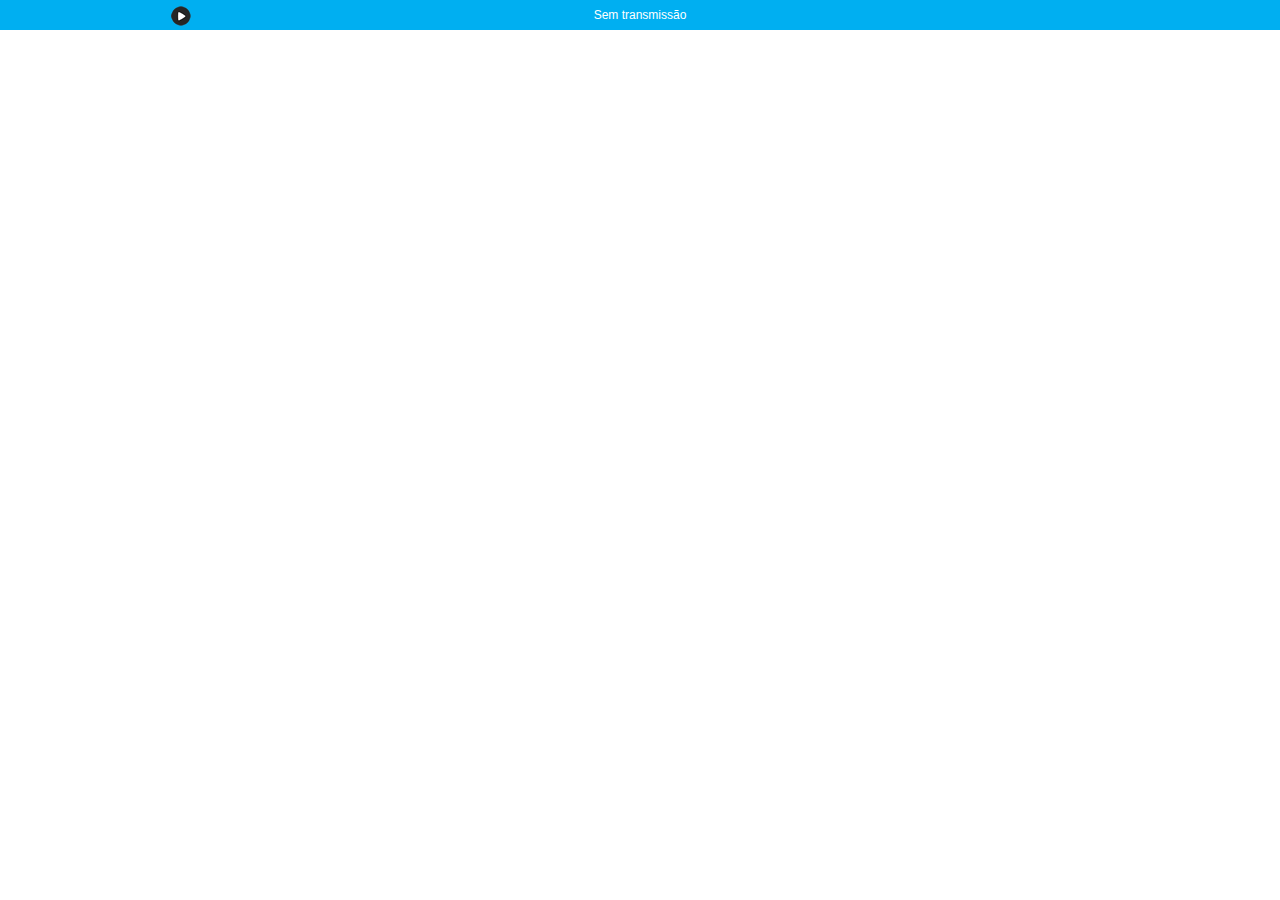
<file: b.html>
﻿
<!DOCTYPE html>
<html>
<head>
	<meta charset="utf-8">
	<meta name="viewport" content="width=device-width, initial-scale=1">
	<title>Rádio Alegria</title>
	<link rel="shortcut icon" href="../favicon.ico">
    <link rel="stylesheet" href="http://fonts.googleapis.com/css?family=Open+Sans:300,400,700">
	<link rel="stylesheet" href="jquery.mobile-1.4.5.min.css">
	<link rel="stylesheet" href="jqm-demos.css">
	<script src="http://demos.jquerymobile.com/1.4.5/js/jquery.js"></script>
	<script src="http://demos.jquerymobile.com/1.4.5/_assets/js/index.js"></script>
	<script src="http://demos.jquerymobile.com/1.4.5/js/jquery.mobile-1.4.5.min.js"></script>
    <script type="text/javascript" src="https://www.google.com/jsapi"></script>
	<style type="text/css">
	
		#img { max-width:100%; height:auto;}
		
		#playcontrols {
			text-align: left;
			margin-top: 1px;
		}
		#playcontrols #activityindicator, #playcontrols #stopbutton {
			display: none;
		}
		
		#textpositiondiv {
	margin-top: 1px;
	color:#fff;
	font-family:Verdana, Geneva, sans-serif;
	font-size:12px;
	text-align: center;
		}
	
	body {
	margin-left: 0px;
	margin-top: 0px;
	margin-right: 0px;
	margin-bottom: 0px;
}
    </style>

<script type="text/javascript" charset="utf-8" src="scripts/html5audio.js"></script>	
<script>
		$(function(){
			$( "[data-role='header'], [data-role='footer']" ).toolbar();
		});
	</script>	
	
  </head>
	<body>
    
        <div data-role="page" id="page">
        
        <div data-role="content">
      
</div>
        
        
        
        
      		
     
		<div data-role="footer" data-id="foo1" data-position="fixed">
		 <table width="100%"  height="30px" border="0" align="center" cellpadding="0" cellspacing="0">
	    <tr>
	      <td width="15%" align="center" valign="middle" bgcolor="#00AFF1">
	   	  <div id="playcontrols">
		  <a href="#" id="playbutton" onClick="html5audio.play();return false;"><img src="images/playbutton.png" max-width="100%" height="aut" align="right" /></a>
		  <a href="#" id="activityindicator" onClick="html5audio.stop();return false;"><img src="images/activityindicator.gif" /></a>
		  <a href="#" id="stopbutton" onClick="html5audio.stop();return false;"><img src="images/stopbutton.png" max-width="100%" height="aut" align="right" /></a>
	  </div>
	  
	 </td>
	      <td width="70%" bgcolor="#00AFF1"><div id="textpositiondiv"><span id="textposition">Sem transmissão</span></div></td>
	      <td width="15%" bgcolor="#00AFF1"></td>
        </tr>
  </table>
	  <p>&nbsp; </p>
  <script type="text/javascript">
		  playButton = document.getElementById('playbutton');
		  stopButton = document.getElementById('stopbutton');
		  activityIndicator = document.getElementById('activityindicator');
		  textPosition = document.getElementById('textposition');
	    </script>
	</div><!-- /footer -->
	</div>
</body>
</html>
</file>
<file: jqm-demos.css>
@charset "utf-8";
/* JQM Demos custom CSS */

/* Header */
.jqm-demos .jqm-header {
	background: #fff;
	border-top: 4px solid #3eb249;
	border-bottom-color: #eee;
}
.jqm-demos .jqm-header h2 {
	padding: .4em 0 .1em;
	margin: 0 3em;
}
.jqm-demos .jqm-header h2 a {
	display: inline-block;
	text-decoration: none;
	min-height: 40px;
}
.jqm-demos .jqm-header h2 img {
	display: block;
	width: 140px;
	height: auto;
}
.jqm-demos .jqm-header h2 > img {
	display: inline-block;
}
.jqm-demos .jqm-header p {
	position: absolute;
	bottom: -2em;
	left: 1em;
	margin: 0;
	color: #666;
	font-family: 'Open Sans', sans-serif;
	font-weight: 300;
	text-transform: uppercase;
}
.jqm-demos .jqm-header .ui-btn {
	width: 2em;
	height: 2em;
	background: none;
	border: 0;
	top: 50%;
	margin-top: -1em;
	-webkit-border-radius: .3125em;
	border-radius: .3125em;
	opacity: .4;
	filter: Alpha(Opacity=40);
}

/* Footer */
.jqm-demos .jqm-footer.ui-footer {
	position: absolute;
	bottom: 0;
	padding-bottom: 0;
}
.jqm-demos .jqm-footer {
	border-top: 1px solid #3eb249;
}
.jqm-demos .jqm-footer p {
	font-size: .8em;
	color: #999;
	font-family: 'Open Sans', sans-serif;
	font-weight: 300;
	margin: 0 1.25em 1.25em;
}
.jqm-demos .jqm-footer p:first-child {
	font-size: 1em;
	color: #666;
	font-weight: 400;
	margin: 1em 1em .75em;
}

/* Content */
.jqm-demos .jqm-content {
	padding-top: 3em;
}
.jqm-demos .jqm-content > h1,
.jqm-demos .jqm-content > h2,
.jqm-demos .jqm-content > h3,
.jqm-demos .jqm-content > p,
.jqm-demos .jqm-content > ul li,
.jqm-demos .jqm-content > a {
	font-family: 'Open Sans', sans-serif;
	font-weight: 300;
}
.jqm-demos .jqm-content > h1 {
	font-size: 2.4em;
	margin: 0 0 .625em;
}
.jqm-demos .jqm-content > h2 {
	color: #3eb249;
	background-color: transparent;
	border-bottom: 1px solid #ddd;
	font-size: 1.6em;
	padding-bottom: .2em;
	margin: 0 0 .7375em;
}
.jqm-demos .jqm-content > h3 {
	color: #3eb249;
	background-color: transparent;
	font-size: 1.4em;
	margin: 0 0 1em;
}
.jqm-demos .jqm-content > p {
	font-size: 1.2em;
	line-height: 1.5;
}
.jqm-demos .jqm-content > ul:not(.jqm-list) li {
	font-size: 1.2em;
	line-height: 1.5;
}
.jqm-demos .jqm-content > p {
	margin: 0 0 1.25em;
}
.jqm-demos .jqm-content > ul,
.jqm-demos .jqm-content > ol {
	padding-left: 1.3em;
}
.jqm-demos .jqm-content > .ui-listview {
	padding-left: 0;
}
.jqm-demos .jqm-content > a,
.jqm-demos .jqm-content > p a,
.jqm-demos .jqm-content > ul:not(.jqm-list) li a {
	font-weight: 400;
	text-decoration: none;
}
.jqm-demos .jqm-content strong {
	font-weight: 700;
}
.jqm-demos .jqm-content > p strong {
	font-weight: 400;
}

/* Homepage */
.jqm-home > .jqm-content > img {
	width: 400px;
	max-width: 100%;
	display: block;
	margin: 2.5em 0;
}
.jqm-home .ui-grid-a {
	margin: 2.5em -.5em -.5em;
}
.jqm-block-content {
	margin: .5em;
	padding: 1em;
	background: #fff;
	border: 1px solid #eee;
	-webkit-border-radius: .3125em;
	border-radius: .3125em;
	font-family: 'Open Sans', sans-serif;
}
.jqm-block-content h3 {
	font-size: 1.5em;
	font-weight: 300;
	color: #3eb249;
	border-bottom: 1px solid #ddd;
	padding-bottom: .25em;
	margin: 0 0 .5em;
}
.jqm-block-content p {
	font-size: 1.1em;
	font-weight: 300;
	line-height: 1.4;
	margin: .7em 0;
}
.jqm-block-content p:last-child {
	margin-bottom: 0;
}
.jqm-block-content a:link {
	font-weight: 300;
	text-decoration: none;
}

/* Code */
.jqm-content pre,
.jqm-content code {
	font-family: "Consolas", "Bitstream Vera Sans Mono", "Courier New", Courier, monospace;
	background: #e5e5e5;
	background: rgba(0,0,0,.05);
	padding: 0 .125em;
}
.jqm-content pre {
	padding: 0 1em 1.2em;
	white-space: pre-wrap;
}
.jqm-content pre > code {
	padding: 0;
	background: none;
	font-size: .9em;
}

/* Lists */
.jqm-demos .jqm-search .jqm-list {
	margin: 0 -1em 1em;
}
.jqm-demos .jqm-list .ui-btn,
.jqm-demos .jqm-list .ui-btn:visited,
.jqm-demos .jqm-list .ui-li-divider {
	font-family: 'Open Sans', sans-serif;
	font-weight: 300;
	text-shadow: none !important;
}
.jqm-demos .jqm-list .ui-btn:hover,
.jqm-demos .jqm-list .ui-btn:active {
	color: #3388cc;
}
.jqm-demos .jqm-list .ui-btn.ui-btn-active {
	color: #fff;
}
.jqm-demos .jqm-list .ui-li-divider {
	color: #3eb249;
}

/* Navmenu */
.jqm-navmenu-panel .ui-listview > li .ui-collapsible-heading {
	margin: 0;
}
.jqm-navmenu-panel .ui-collapsible.ui-li-static {
	padding: 0;
	border: none !important;
}
.jqm-navmenu-panel .ui-collapsible + li > .ui-btn,
.jqm-navmenu-panel .ui-collapsible + .ui-collapsible > .ui-collapsible-heading > .ui-btn,
.jqm-navmenu-panel .ui-panel-inner > .ui-listview > li.ui-first-child .ui-btn {
	border-top: none !important;
}
.jqm-navmenu-panel .ui-listview .ui-listview .ui-btn {
	padding-left: 1.5em;
	color: #999;
}
.jqm-navmenu-panel .ui-listview .ui-listview .ui-btn.ui-btn-active {
	color: #fff;
}
.jqm-navmenu-panel .ui-btn:after {
	opacity: .4;
	filter: Alpha(Opacity=40);
}
.jqm-demos .jqm-navmenu-panel.jqm-panel-page-nav {
	display: none;
	position: absolute;
	top: 178px;
	left: 12px;
}
.jqm-demos .jqm-navmenu-panel.jqm-panel-page-nav ul li:first-child a{
	border-top: none;
}
/* Search */
.jqm-search-panel .ui-panel-inner {
	padding-top: 0;
}
.jqm-search-panel .ui-input-search {
	margin: 1em 0;
}
.jqm-search-panel .ui-input-search.ui-focus {
	-webkit-box-shadow: inset 0 1px 3px rgba(0,0,0,.2);
	-moz-box-shadow: inset 0 1px 3px rgba(0,0,0,.2);
	box-shadow: inset 0 1px 3px rgba(0,0,0,.2);
}
.jqm-list .jqm-search-results-keywords {
    padding: .46857em 0 0;
    font-size: .8em;
    font-weight: 300;
    color: #999;
    display: block;
	text-overflow: ellipsis;
	overflow: hidden;
	white-space: nowrap;
}
.ui-btn-active .jqm-search-results-keywords {
    color: #fff;
}
.jqm-search-results-highlight {
    color: #3388cc;
    font-weight: 400;
}
.ui-btn-active .jqm-search-results-highlight {
    color: #fff;
    font-weight: 300;
}

/* Quick links */
.jqm-demos .jqm-content .jqm-deeplink {
	display: block;
	color: #999;
	font-weight: 300;
	border-top: 1px solid #eee;
	text-align: right;
	padding-top: .2em;
	margin: 0 0 1.5em;
}
.jqm-demos .jqm-content .jqm-deeplink:after {
	content: "";
	display: block;
	float: right;
	margin: .1em 0 0 .5em;
	width: 1em;
	height: 1em;
	background-position: center center;
	background-repeat: no-repeat;
	opacity: .4;
	filter: Alpha(Opacity=40);
}

/* View source links */
.jqm-demos .jqm-content .jqm-view-source-link,
.jqm-demos .jqm-content .jqm-view-source-link:visited,
.jqm-demos .jqm-content .jqm-view-source-link:hover,
.jqm-demos .jqm-content .jqm-view-source-link:active {
	color: #3eb249;
	font-family: 'Open Sans', sans-serif;
	font-weight: 400;
	margin: 2em 0 1.5em 1em;
}
.jqm-demos .jqm-content .jqm-view-source-link.ui-btn-active:link {
	color: #fff;
}

@media (min-width: 60em) {
	.jqm-demos .jqm-header h2 {
		padding: 1em 0 .7em;
		margin: 0 1em 0 3%;
		text-align: left;
	}
	.jqm-demos .jqm-header h2 img {
		width: 275px;
		height: 78px;
	}
	.jqm-demos .jqm-header p {
		bottom: auto;
		left: auto;
		top: 50%;
		right: 15%;
		font-size: 1.2em;
		margin-top: -.625em;
	}
	.jqm-demos .jqm-navmenu-link {
		display: none;
	}
	.jqm-demos .jqm-search-link {
		right: 3%;
	}
	.jqm-demos .jqm-footer p {
		float: right;
		margin: 1.5em 3% 1.5em 1.5em;
	}
	.jqm-demos .jqm-footer p:first-child {
		float: left;
		margin: 1.25em 1.25em 1.25em 3%;
	}
	.jqm-demos .jqm-navmenu-panel {
		visibility: visible;
		position: relative;
		left: 0;
		clip: initial;
		float: left;
		width: 25%;
		background: none;
		-webkit-transition: none !important;
		-moz-transition: none !important;
		transition: none !important;
		-webkit-transform: none !important;
		-moz-transform: none !important;
		transform: none !important;
		-webkit-box-shadow: none;
		-moz-box-shadow: none;
		box-shadow: none;
	}
	.jqm-demos.jqm-panel-page .jqm-navmenu-panel {
		display: none;
	}
	html .jqm-demos.jqm-panel-page .jqm-navmenu-panel.jqm-panel-page-nav {
		display: block;
	}
	.jqm-demos .jqm-navmenu-panel .ui-panel-inner {
		margin-top: 3em;
		margin-bottom: 3em;
	}
	.jqm-demos .jqm-content {
		width: 67%;
		padding-top: 2em;
		padding-left: 5%;
		padding-right: 3%;
		float: right;
	}
    .jqm-demos .jqm-content.jqm-fullwidth {
		width: auto;
		padding-left: 15%;
		padding-right: 15%;
		float: none;
	}
	.jqm-navmenu-panel .ui-listview .ui-btn {
		padding-left: 12.5%;
	}
	.jqm-navmenu-panel .ui-listview .ui-listview .ui-btn {
		padding-left: 15%;
	}
	.jqm-navmenu-panel .ui-collapsible,
	.jqm-navmenu-panel .ui-collapsible-content,
	.jqm-navmenu-panel .ui-btn {
		background: none !important;
		border-color: #ddd !important;
	}
	.jqm-navmenu-panel .ui-btn.ui-btn-active {
		color: #3388cc !important;
	}
	.jqm-navmenu-panel .ui-btn::after {
		opacity: 0;
		-webkit-transition: opacity 500ms ease;
		-moz-transition: opacity 500ms ease;
		transition: opacity 500ms ease;
	}
	.jqm-navmenu-panel .ui-btn:hover::after {
		opacity: .4;
	}
	.jqm-search-panel {
		width: 26em;
		right: -26em;
		z-index: 1003; /* Puts the panel on top of the dismiss modal which is not adjusted to custom width */
	}
	.jqm-search-panel.ui-panel-animate.ui-panel-position-right {
		-webkit-transform: translate3d(26em,0,0);
		-moz-transform: translate3d(26em,0,0);
		transform: translate3d(26em,0,0);
	}
	.ui-panel-dismiss-open.ui-panel-dismiss-position-right {
		left: -17em;
		right: 17em;
	}
}
@media (min-width: 35em) {
	.jqm-block-content {
		min-height: 18em;
	}
}

/* View source popup */
#jqm-view-source-popup.ui-popup-container {
	width: 90%;
	max-width: 1500px;
}
.jqm-view-source .ui-collapsible-set {
	margin: 0;
}
.jqm-view-source .ui-collapsible-heading .ui-btn {
	font-family: 'Open Sans', sans-serif;
	font-weight: 400;
}
.jqm-view-source .ui-collapsible-heading .ui-btn-inner {
	padding: .4em;
}
.jqm-view-source .ui-collapsible-content {
	padding: 0;
	overflow: auto;
}
.jqm-view-source .ui-collapsible-content .phpStatus {
	padding: 1em;
}
.jqm-view-source .ui-collapsible-content > div,
.jqm-view-source .ui-collapsible-content .syntaxhighlighter {
	border-bottom-right-radius: inherit;
	border-bottom-left-radius: inherit;
}
.jqm-view-source .ui-collapsible-content::-webkit-scrollbar {
    width: 5px;
}
.jqm-view-source .ui-collapsible-content::-webkit-scrollbar-track {
    background: transparent;
}
.jqm-view-source .ui-collapsible-content::-webkit-scrollbar-thumb {
	background: #435A5F;
	border: solid #222;
	border-width: 12px 2px 12px 0;
	border-bottom-right-radius: 5px;
}
.jqm-view-source .ui-collapsible-content td.code .container > textarea {
	resize: none;
}

/* Button C - HTML */
.jqm-view-source .ui-btn.ui-btn-c,
.jqm-view-source .ui-btn.ui-btn-c:visited,
.jqm-view-source .ui-btn.ui-btn-c:hover,
.jqm-view-source .ui-btn.ui-btn-c:active,
.jqm-view-source .ui-btn.ui-btn-c.ui-btn-active {
	background: #005aff;
	border-color: #0033cc;
	color: #fff;
	text-shadow: 0 1px 0 #0033cc;
}
/* Button D - PHP */
.jqm-view-source .ui-btn.ui-btn-d,
.jqm-view-source .ui-btn.ui-btn-d:visited,
.jqm-view-source .ui-btn.ui-btn-d:hover,
.jqm-view-source .ui-btn.ui-btn-d:active,
.jqm-view-source .ui-btn.ui-btn-d.ui-btn-active {
	background: #ed1c24;
	border-color: #ff0000;
	color: #fff;
	text-shadow: 0 1px 0 #ff0000;
}
/* Button E - JS */
.jqm-view-source .ui-btn.ui-btn-e,
.jqm-view-source .ui-btn.ui-btn-e:visited,
.jqm-view-source .ui-btn.ui-btn-e:hover,
.jqm-view-source .ui-btn.ui-btn-e:active,
.jqm-view-source .ui-btn.ui-btn-e.ui-btn-active {
	background: #3EB249;
	border-color: #108040;
	color: #fff;
	text-shadow: 0 1px 0 #108040;
}
/* Button F - CSS */
.jqm-view-source .ui-btn.ui-btn-f,
.jqm-view-source .ui-btn.ui-btn-f:visited,
.jqm-view-source .ui-btn.ui-btn-f:hover,
.jqm-view-source .ui-btn.ui-btn-f:active,
.jqm-view-source .ui-btn.ui-btn-f.ui-btn-active {
	background: #ec008c;
	border-color: #cc0099;
	color: #fff;
	text-shadow: 0 1px 0 #cc0099;
}

/**
 * SyntaxHighlighter
 * http://alexgorbatchev.com/SyntaxHighlighter
 *
 * SyntaxHighlighter is donationware. If you are using it, please donate.
 * http://alexgorbatchev.com/SyntaxHighlighter/donate.html
 *
 * @version
 * 3.0.83 (July 02 2010)
 *
 * @copyright
 * Copyright (C) 2004-2010 Alex Gorbatchev.
 *
 * @license
 * Dual licensed under the MIT and GPL licenses.
 */
.syntaxhighlighter a,
.syntaxhighlighter div,
.syntaxhighlighter code,
.syntaxhighlighter table,
.syntaxhighlighter table td,
.syntaxhighlighter table tr,
.syntaxhighlighter table tbody,
.syntaxhighlighter table thead,
.syntaxhighlighter table caption,
.syntaxhighlighter textarea {
	background: none;
	border: 0;
	bottom: auto;
	float: none;
	left: auto;
	height: auto;
	line-height: 18px;
	margin: 0;
	outline: 0;
	overflow: visible;
	padding: 0;
	position: static;
	right: auto;
	text-align: left;
	top: auto;
	vertical-align: baseline;
	width: auto;
	box-sizing: content-box;
	font-family: "Consolas", "Bitstream Vera Sans Mono", "Courier New", Courier, monospace;
	font-weight: normal;
	font-style: normal;
	font-size: 14px;
	min-height: inherit;
	min-height: auto;
}
.syntaxhighlighter {
	width: auto;
	margin: 0;
	padding: 1em 0;
	position: relative;
	overflow: auto;
	font-size: 13px;
}
.syntaxhighlighter.source {
	overflow: hidden;
}
.syntaxhighlighter .bold {
	font-weight: bold;
}
.syntaxhighlighter .italic {
	font-style: italic;
}
.syntaxhighlighter .line {
	white-space: pre;
	white-space: pre-wrap;
}
.syntaxhighlighter table {
	width: 100%;
}
.syntaxhighlighter table caption {
	text-align: left;
	padding: .5em 0 0.5em 1em;
}
.syntaxhighlighter table td.code {
	width: 100%;
}
.syntaxhighlighter table td.code .container {
	position: relative;
}
.syntaxhighlighter table td.code .container textarea {
	box-sizing: border-box;
	position: absolute;
	left: 0;
	top: 0;
	width: 100%;
	height: 100%;
	border: none;
	background: white;
	padding-left: 1em;
	overflow: hidden;
	white-space: pre;
}
.syntaxhighlighter table td.gutter .line {
	text-align: right;
	padding: 0 0.5em 0 1em;
}
.syntaxhighlighter table td.code .line {
	padding: 0 1em;
}
.syntaxhighlighter.show {
	display: block;
}
.syntaxhighlighter.collapsed table {
	display: none;
}
.syntaxhighlighter .line.alt1 {
	background-color: transparent;
}
.syntaxhighlighter .line.alt2 {
	background-color: transparent;
}
.syntaxhighlighter .line.highlighted.alt1, .syntaxhighlighter .line.highlighted.alt2 {
	background-color: #253e5a;
}
.syntaxhighlighter .line.highlighted.number {
	color: #38566f;
}
.syntaxhighlighter table caption {
	color: #d1edff;
}
.syntaxhighlighter .gutter {
	color: #afafaf;
}
.syntaxhighlighter .gutter .line {
	border-right: 3px solid #435a5f;
}
.syntaxhighlighter .gutter .line.highlighted {
	background-color: #435a5f;
	color: #0f192a;
}
.syntaxhighlighter.collapsed {
	overflow: visible;
}
.syntaxhighlighter .plain, .syntaxhighlighter .plain a {
	color: #eee;
}
.syntaxhighlighter .comments, .syntaxhighlighter .comments a {
	color: #5ba1cf;
}
.syntaxhighlighter .string {
	color: #98da31;
}
.syntaxhighlighter .string a {
	color: #1dc116;
}
.syntaxhighlighter .keyword {
	color: #ffae00;
}
.syntaxhighlighter .preprocessor {
	color: #8aa6c1;
}
.syntaxhighlighter .variable {
	color: #ffaa3e;
}
.syntaxhighlighter .value {
	color: #f7e741;
}
.syntaxhighlighter .functions {
	color: #ffaa3e;
}
.syntaxhighlighter .constants {
	color: #e0e8ff;
}
.syntaxhighlighter .script {
	font-weight: bold;
	color: #b43d3d;
	background-color: none;
}
.syntaxhighlighter .color1 {
	color: #8df;
}
.syntaxhighlighter .color1 a {
	color: #f8bb00;
}
.syntaxhighlighter .color2, .syntaxhighlighter .color2 a {
	color: white;
}
.syntaxhighlighter .color3, .syntaxhighlighter .color3 a {
	color: #ffaa3e;
}
.syntaxhighlighter table td.code {
	cursor: text;
}
.syntaxhighlighter table td.code .container textarea {
	background: #eee;
	white-space: pre;
	white-space: pre-wrap;
}
.syntaxhighlighter ::-moz-selection {
	background-color: #3399ff;
	color: #fff;
	text-shadow: none;
}
.syntaxhighlighter ::-webkit-selection {
	background-color: #3399ff;
	color: #fff;
	text-shadow: none;
}
.syntaxhighlighter ::selection {
	background-color: #3399ff;
	color: #fff;
	text-shadow: none;
}
</file>
